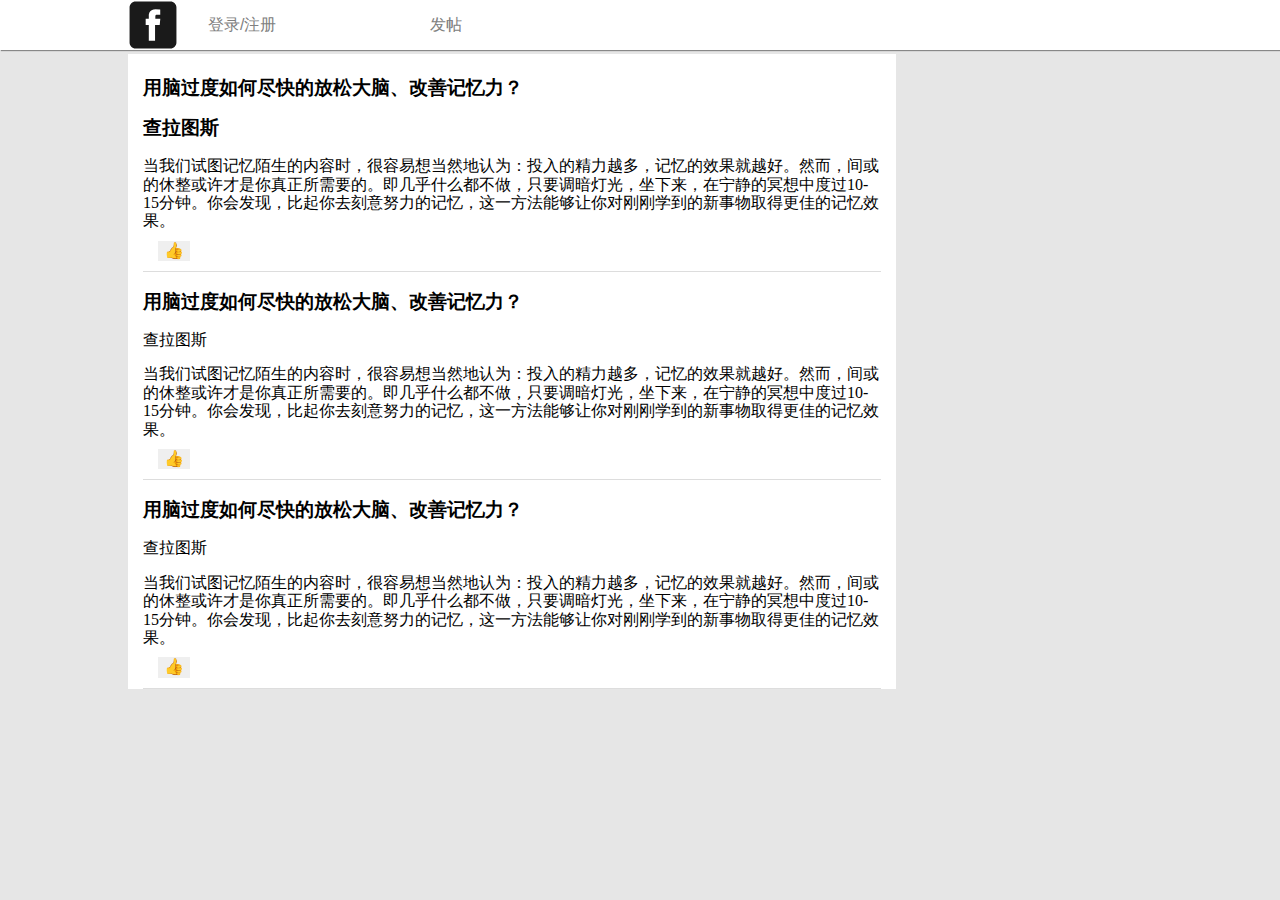
<file: index.html>
<!doctype html>
<html>
<head>
    <meta charset="utf-8">
    <title>Future</title>
    <meta name="viewport" content="initial-scale=1,width=device-width"/> 
	<link rel="stylesheet" href="css/normalize.css">
	<link rel="stylesheet" href="css/header.css">
	<link rel=stylesheet href="css/container.css">
	<!--<link rel="stylesheet" href="css/icon.css">-->
	<link rel="stylesheet" href="css/btn.css">
	<style>
		body{
			background-color: #e6e6e6
		}
		div,header{
			/*border: 0.1px solid;*/
		}
	</style>
</head>
<body>
<header>
        <img src="img/if_facebook__social__media_icon_2986194.svg" alt="Amazing line art of a scone" class="img-responsive"/>
        <a href="./login.html" class="ListItem">登录/注册</a>
        <a href="./edit.html" class="ListItem">发帖</a>
</header>

	<div class="container">
		<div class="mypanel">
			<header class="mypanel-title">
			    <h3 >用脑过度如何尽快的放松大脑、改善记忆力？ </h3>
		    </header>
			<div class="mypanel-author">
				<h3 class="mypanel-title">查拉图斯</h3>
		    </div>
			<main class="mypanel-body">
				当我们试图记忆陌生的内容时，很容易想当然地认为：投入的精力越多，记忆的效果就越好。然而，间或的休整或许才是你真正所需要的。即几乎什么都不做，只要调暗灯光，坐下来，在宁静的冥想中度过10-15分钟。你会发现，比起你去刻意努力的记忆，这一方法能够让你对刚刚学到的新事物取得更佳的记忆效果。
			</main>
			<footer>
				<button class="btn">👍</button>
			</footer>
		</div>
		
	
		<div class="mypanel">
			<header class="mypanel-title">
			    <h3 >用脑过度如何尽快的放松大脑、改善记忆力？ </h3>
		    </header>
			<div class="mypanel-author">
				<p>查拉图斯</p>
		    </div>
			<main class="mypanel-body">
				当我们试图记忆陌生的内容时，很容易想当然地认为：投入的精力越多，记忆的效果就越好。然而，间或的休整或许才是你真正所需要的。即几乎什么都不做，只要调暗灯光，坐下来，在宁静的冥想中度过10-15分钟。你会发现，比起你去刻意努力的记忆，这一方法能够让你对刚刚学到的新事物取得更佳的记忆效果。
			</main>
			<footer>
				<button class="btn">👍</button>
			</footer>
		</div>
<!--		<button type="button" class="btn btn-default" aria-label="Left Align">
  <span class="glyphicon glyphicon-user" aria-hidden="true"></span>
</button>
		<button type="button" class="btn btn-default" aria-label="Left Align">
  <span class="glyphicon glyphicon-user" aria-hidden="true"></span>
</button>
		<button type="button" class="btn btn-default" aria-label="Left Align">
  <span class="glyphicon glyphicon-cloud" aria-hidden="true"></span>
</button>-->
	    <div class="mypanel">
			<header class="mypanel-title">
			    <h3 >用脑过度如何尽快的放松大脑、改善记忆力？ </h3>
		    </header>
			<div class="mypanel-author">
				<p >查拉图斯</p>
		    </div>
			<main class="mypanel-body">
				当我们试图记忆陌生的内容时，很容易想当然地认为：投入的精力越多，记忆的效果就越好。然而，间或的休整或许才是你真正所需要的。即几乎什么都不做，只要调暗灯光，坐下来，在宁静的冥想中度过10-15分钟。你会发现，比起你去刻意努力的记忆，这一方法能够让你对刚刚学到的新事物取得更佳的记忆效果。
			</main>
			<footer>
				<button class="btn">👍</button>
			</footer>
		</div>
	</div>
	</body>
</html>
</file>
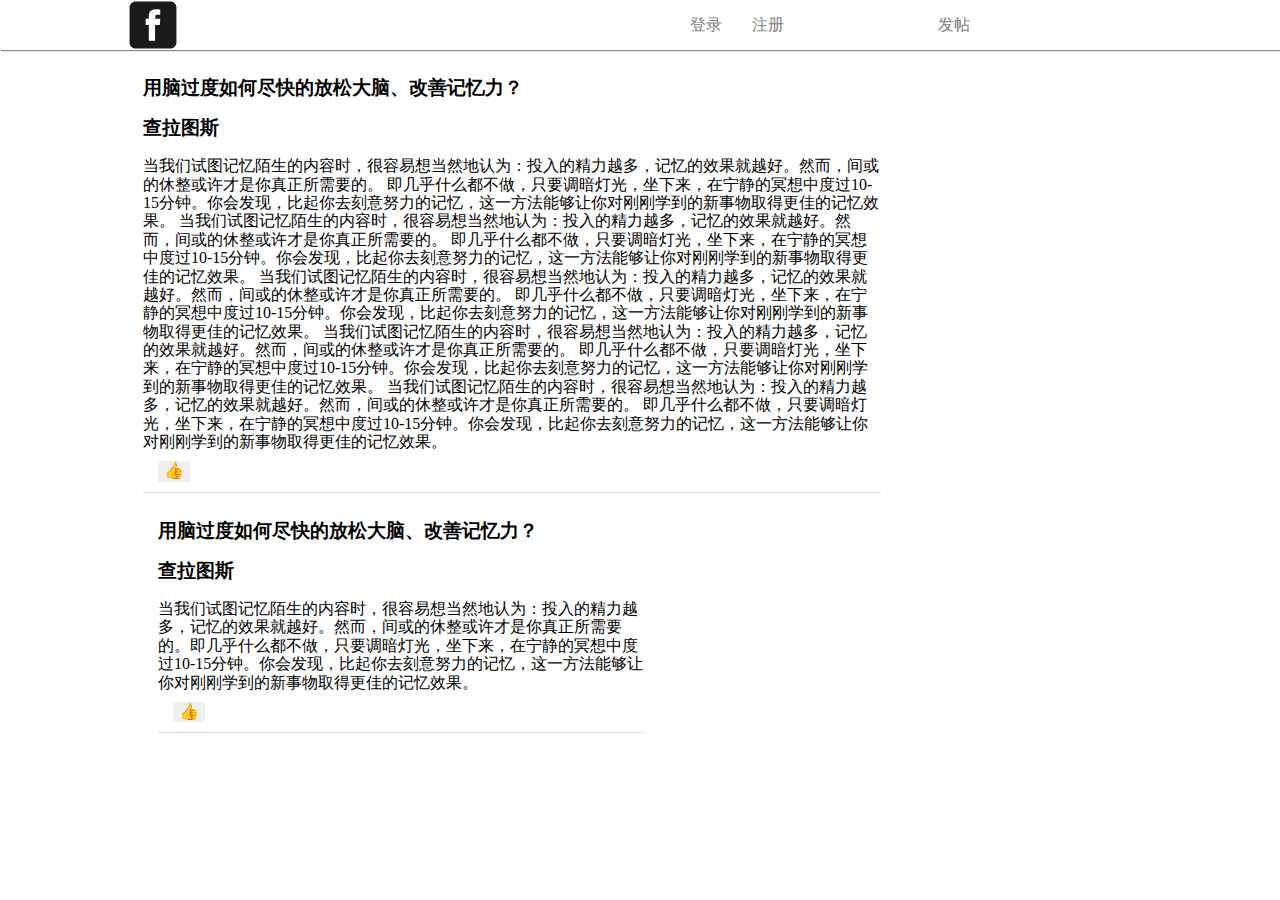
<file: article.html>
<!DOCTYPE html>
<html lang="en">
<head>
    <meta charset="UTF-8">
    <title>Article</title>
    <meta name="viewport" content="initial-scale=1,width=device-width"/>
    <link rel="stylesheet" href="css/normalize.css">
    <link rel="stylesheet" href="css/header.css">
    <link rel=stylesheet href="css/container.css">
    <link rel="stylesheet" href="css/btn.css">
</head>
<body>
<header>
    <img src="img/if_facebook__social__media_icon_2986194.svg" alt="Amazing line art of a scone" class="img-responsive"/>
    <a href="#" class="ListItem">登录</a>
    <a href="#" class="ListItem">注册</a>
    <a href="#" class="ListItem">发帖</a>
</header>

<div class="container">

    <div class="mypanel">
        <header class="mypanel-title">
            <h3 >用脑过度如何尽快的放松大脑、改善记忆力？ </h3>
        </header>
        <div class="mypanel-author">
            <h3 class="mypanel-title">查拉图斯</h3>
        </div>
        <main class="mypanel-body">
            当我们试图记忆陌生的内容时，很容易想当然地认为：投入的精力越多，记忆的效果就越好。然而，间或的休整或许才是你真正所需要的。
            即几乎什么都不做，只要调暗灯光，坐下来，在宁静的冥想中度过10-15分钟。你会发现，比起你去刻意努力的记忆，这一方法能够让你对刚刚学到的新事物取得更佳的记忆效果。
            当我们试图记忆陌生的内容时，很容易想当然地认为：投入的精力越多，记忆的效果就越好。然而，间或的休整或许才是你真正所需要的。
            即几乎什么都不做，只要调暗灯光，坐下来，在宁静的冥想中度过10-15分钟。你会发现，比起你去刻意努力的记忆，这一方法能够让你对刚刚学到的新事物取得更佳的记忆效果。
            当我们试图记忆陌生的内容时，很容易想当然地认为：投入的精力越多，记忆的效果就越好。然而，间或的休整或许才是你真正所需要的。
            即几乎什么都不做，只要调暗灯光，坐下来，在宁静的冥想中度过10-15分钟。你会发现，比起你去刻意努力的记忆，这一方法能够让你对刚刚学到的新事物取得更佳的记忆效果。
            当我们试图记忆陌生的内容时，很容易想当然地认为：投入的精力越多，记忆的效果就越好。然而，间或的休整或许才是你真正所需要的。
            即几乎什么都不做，只要调暗灯光，坐下来，在宁静的冥想中度过10-15分钟。你会发现，比起你去刻意努力的记忆，这一方法能够让你对刚刚学到的新事物取得更佳的记忆效果。
            当我们试图记忆陌生的内容时，很容易想当然地认为：投入的精力越多，记忆的效果就越好。然而，间或的休整或许才是你真正所需要的。
            即几乎什么都不做，只要调暗灯光，坐下来，在宁静的冥想中度过10-15分钟。你会发现，比起你去刻意努力的记忆，这一方法能够让你对刚刚学到的新事物取得更佳的记忆效果。
        </main>
        <footer>
            <button class="btn">👍</button>
        </footer>
    </div>

    <div class="container" style="margin-left: 0px"><!--for comment container-->
        <div class="mypanel">
            <header class="mypanel-title">
                <h3 >用脑过度如何尽快的放松大脑、改善记忆力？ </h3>
            </header>
            <div class="mypanel-author">
                <h3 class="mypanel-title">查拉图斯</h3>
            </div>
            <main class="mypanel-body">
                当我们试图记忆陌生的内容时，很容易想当然地认为：投入的精力越多，记忆的效果就越好。然而，间或的休整或许才是你真正所需要的。即几乎什么都不做，只要调暗灯光，坐下来，在宁静的冥想中度过10-15分钟。你会发现，比起你去刻意努力的记忆，这一方法能够让你对刚刚学到的新事物取得更佳的记忆效果。
            </main>
            <footer>
                <button class="btn">👍</button>
            </footer>
        </div>
    </div>

</div>

</body>
</html>
</file>
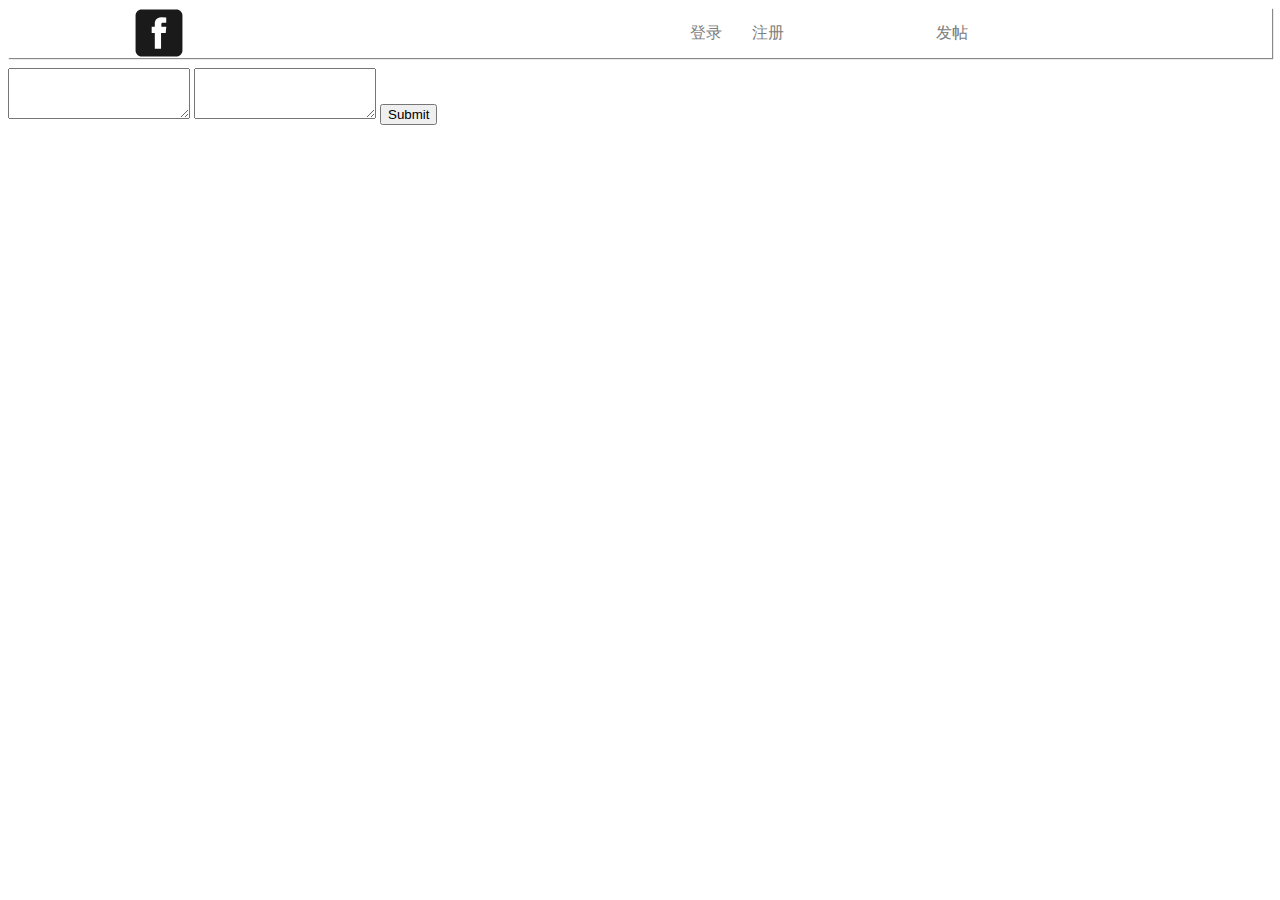
<file: edit.html>
<!DOCTYPE html>
<html lang="en">
<head>
    <meta charset="UTF-8">
    <title>edit</title>


    <link rel="stylesheet" href="css/header.css">
    <link rel="stylesheet" href="css/textarea.css">
</head>
<body>

<header>
    <img src="img/if_facebook__social__media_icon_2986194.svg" alt="Amazing line art of a scone" class="img-responsive"/>
    <a href="#" class="ListItem">登录</a>
    <a href="#" class="ListItem">注册</a>
    <a href="#" class="ListItem">发帖</a>
</header>

<div class="container" style="margin-top: 10px">

    <textarea class="textareaTitle" rows="3"></textarea>
    <textarea class="textareaBody" rows="3"></textarea>
    <button type="submit" class="btn btn-default">Submit</button>

</div>
</body>
</html>
</file>
<file: css/header.css>
/*适应大屏幕*/

/*整体布局*/
body > header {
        background-color:white;
        font-family: 'Oswald', sans-serif;
        font-size: 1rem;
        min-height: 2.75rem;
        display: flex;
        align-items: center;
    	padding: 0 10%;
	    flex-direction: row;
	    box-shadow: 1px 1px 1px #888888;
	    /*flex-direction: column;*/
}/*给每个css背景色，这样他不会受到默认颜色的影响，更有独立性！！*/

.img-responsive {
  display: block;
  max-width: 100%;
  height: auto;
}


/*每个导航的样式*/
body > header a{
	text-decoration:none;
	color: gray;
    text-decoration: none;
    text-shadow:  1px px 1px black;
}

body > header img{
	/*height: 30px;为什么设置宽度没用？*/
	width: 50px
}


/*导航链接的布局*/
 body > header a:nth-child(2){
        margin-left: 50%;
}

 body > header a:nth-last-child(1){
	 float: left;
        margin-left:15%;
}

body > header a:nth-last-child(2){
	margin-left: 30px;
}
</file>
<file: css/container.css>
.container{
    padding-right: 15px;
    padding-left: 15px;
    margin-right: 30%;
    margin-left: 10%;
	background-color: white;
	margin-top: 4px;
	padding-top: 4px
}

.panel {
  margin-bottom: 10px;
  background-color: #fff;
  border: 1px solid transparent;
  border-radius: 4px;
  -webkit-box-shadow: 0 1px 1px rgba(0, 0, 0, .05);
          box-shadow: 0 1px 1px rgba(0, 0, 0, .05);
}

.panel-body {
  padding: 15px;
}

.panel-heading {
  padding: 10px 15px;
  border-bottom: 1px solid transparent;
  border-top-left-radius: 3px;
  border-top-right-radius: 3px;
}

.panel-title {
  margin-top: 0;
  margin-bottom: 0;
  font-size: 16px;
  color: inherit;/*有必要！！！*/
}

.panel-footer {
  padding: 10px 15px;
  background-color: #f5f5f5;
  border-top: 1px solid #ddd;
  border-bottom-right-radius: 3px;
  border-bottom-left-radius: 3px;
}

.mypanel{
	border-bottom: 1px solid #ddd;
}

.mypanel > footer {
  padding: 10px 15px;
  background-color: /*#f2f2f2*/;
  /*border-top: 1px solid #ddd;*/
  border-bottom-right-radius: 10px;
  border-bottom-left-radius: 10px;
}

.mypanel-author{
	font-size: 16px;
	font-family:"Times New Roman", Times, serif;
}
</file>
<file: css/icon.css>
@font-face {
  font-family: 'Glyphicons Halflings';

  src: url('../fonts/glyphicons-halflings-regular.eot');
  src: url('../fonts/glyphicons-halflings-regular.eot?#iefix') format('embedded-opentype'), url('../fonts/glyphicons-halflings-regular.woff2') format('woff2'), url('../fonts/glyphicons-halflings-regular.woff') format('woff'), url('../fonts/glyphicons-halflings-regular.ttf') format('truetype'), url('../fonts/glyphicons-halflings-regular.svg#glyphicons_halflingsregular') format('svg');
}

.glyphicon {
  position: relative;
  top: 1px;
  display: inline-block;
  font-family: 'Glyphicons Halflings';
  font-style: normal;
  font-weight: normal;
  line-height: 1;

  -webkit-font-smoothing: antialiased;
  -moz-osx-font-smoothing: grayscale;
}

.glyphicon-cloud:before {
  content: "\2601";
}

.glyphicon-user:before {
  content: "\e008";
}
</file>
<file: css/btn.css>
.btn{
	border: 1px;
}
</file>
<file: css/textarea.css>
.textareaTitle{

}
</file>
